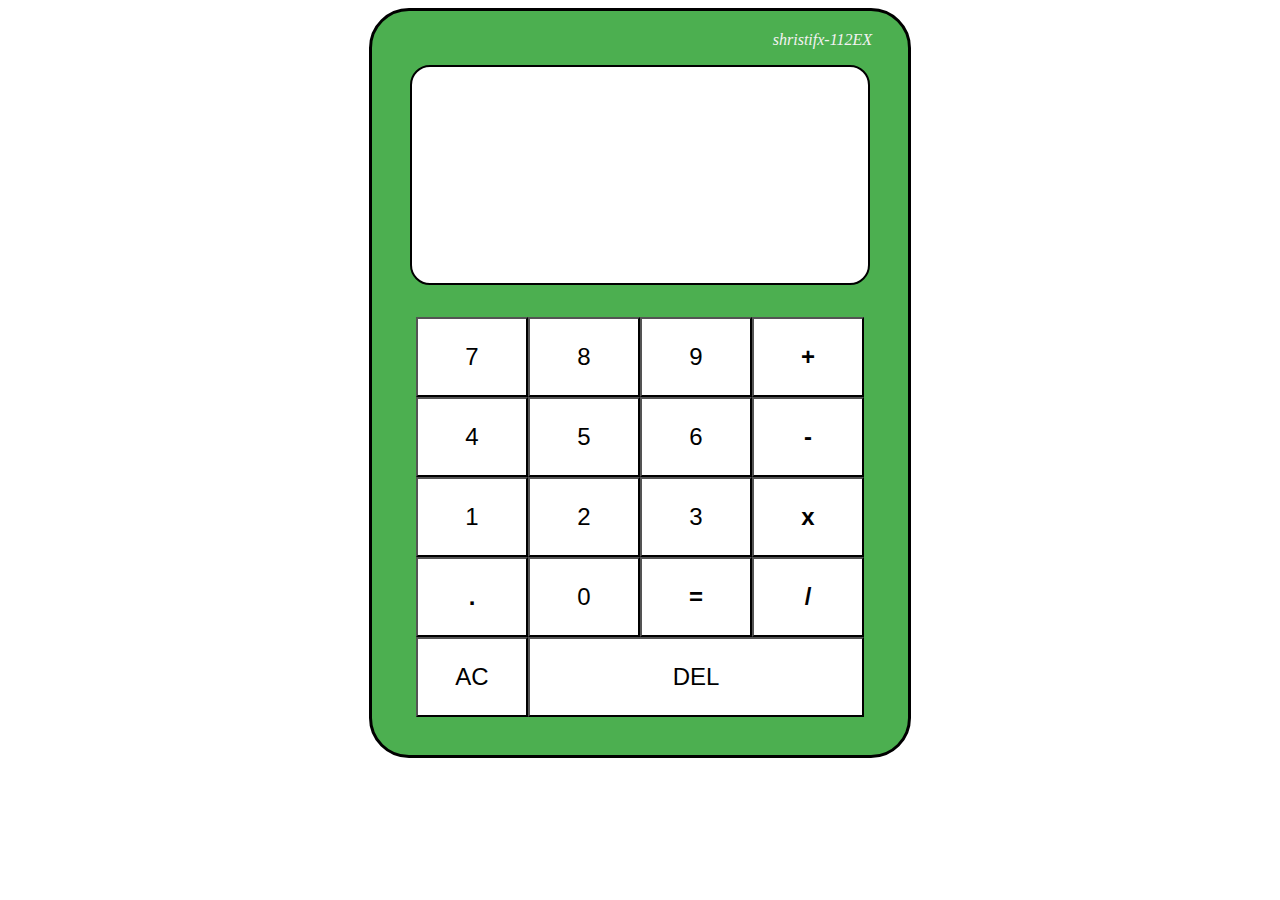
<file: index.html>
<!DOCTYPE html>

<html>
	<head>
		<meta charset="utf-8">
		<title>MeroCalculator</title>
		<link rel="stylesheet" href="styles2.css">
		<script src="myscripts2.js"></script>
	</head>

	<body>
		<div class="calculator">
			<div class="signature">shristifx-112EX</div>
			<div class="row">
				<input class="txtbox" type="text" id="result">
			</div>
			<div class="row">
				<button class="button" onclick="Solve('7')">7</button>
				<button class="button" onclick="Solve('8')">8</button>
				<button class="button" onclick="Solve('9')">9</button>
				<button class="button sym" onclick="Solve('+')">+</button>
			</div>
			<div class="row">
				<button class="button" onclick="Solve('4')">4</button>
				<button class="button" onclick="Solve('5')">5</button>
				<button class="button" onclick="Solve('6')">6</button>
				<button class="button sym" onclick="Solve('-')">-</button>
			</div>
			<div class="row">
				<button class="button" onclick="Solve('1')">1</button>
				<button class="button" onclick="Solve('2')">2</button>
				<button class="button" onclick="Solve('3')">3</button>
				<button class="button sym" onclick="Solve('*')">x</button>
			</div>
			<div class="row">
				<button class="button sym" onclick="Solve('.')">.</button>
				<button class="button" onclick="Solve('0')">0</button>
				<button class="button sym" onclick="Result()">=</button>
				<button class="button sym" onclick="Solve('/')">/</button>
			</div>
			<div class="row">
				<button class="button" onclick="Allclear()">AC</button>
				<button class="button" style="width: 21rem;" onclick="Erase()">DEL</button>
			</div>
		</div>
	</body>


</html>
</file>
<file: styles2.css>
.calculator{
	border: 0.2rem solid black;
	background-color: #4CAF50;
	height: 44rem;
	width: 31rem;
	margin: auto;
	padding: 1.25rem;
	border-radius: 2.5rem;
}

.row{
	margin: auto;
	display: flex;
	justify-content: center;
	align-items: center;
}

.txtbox{
	padding: 20px 30px; 
	width: 24.75rem;
	height: 11rem;
	font-size: 4.5rem; 
	font-weight: bold; 
	border: none; 
	border-radius: 1.25rem; 
	border: 2px solid black; 
	margin: 0 0 2rem 0;
	font-family: 'Trebuchet MS', 'Lucida Sans Unicode', 'Lucida Grande', 'Lucida Sans', Arial, sans-serif;

}

.button{
	transition-duration: 0.4s;
	background-color: white;
	color: black;
	width: 7rem;
	height: 5rem;
	font-family: 'Gill Sans', 'Gill Sans MT', Calibri, 'Trebuchet MS', sans-serif;
	font-size: 1.5rem;
}

.button:hover{
	background-color: #4CAF50; 
  	color: white;
	border-radius: 1rem;
}

.button:active {
	background-color: #3e8e41;
	box-shadow: 0 5px #666;
	transform: translateY(1rem);
}

.sym{
	font-weight: bolder;
}

.signature{
	font-style: italic;
	text-align: right;
	color: rgb(244, 242, 242);
	padding: 0 1rem 1rem 0;
	font-family: 'Comic Sans MS', fantasy;
}
</file>
